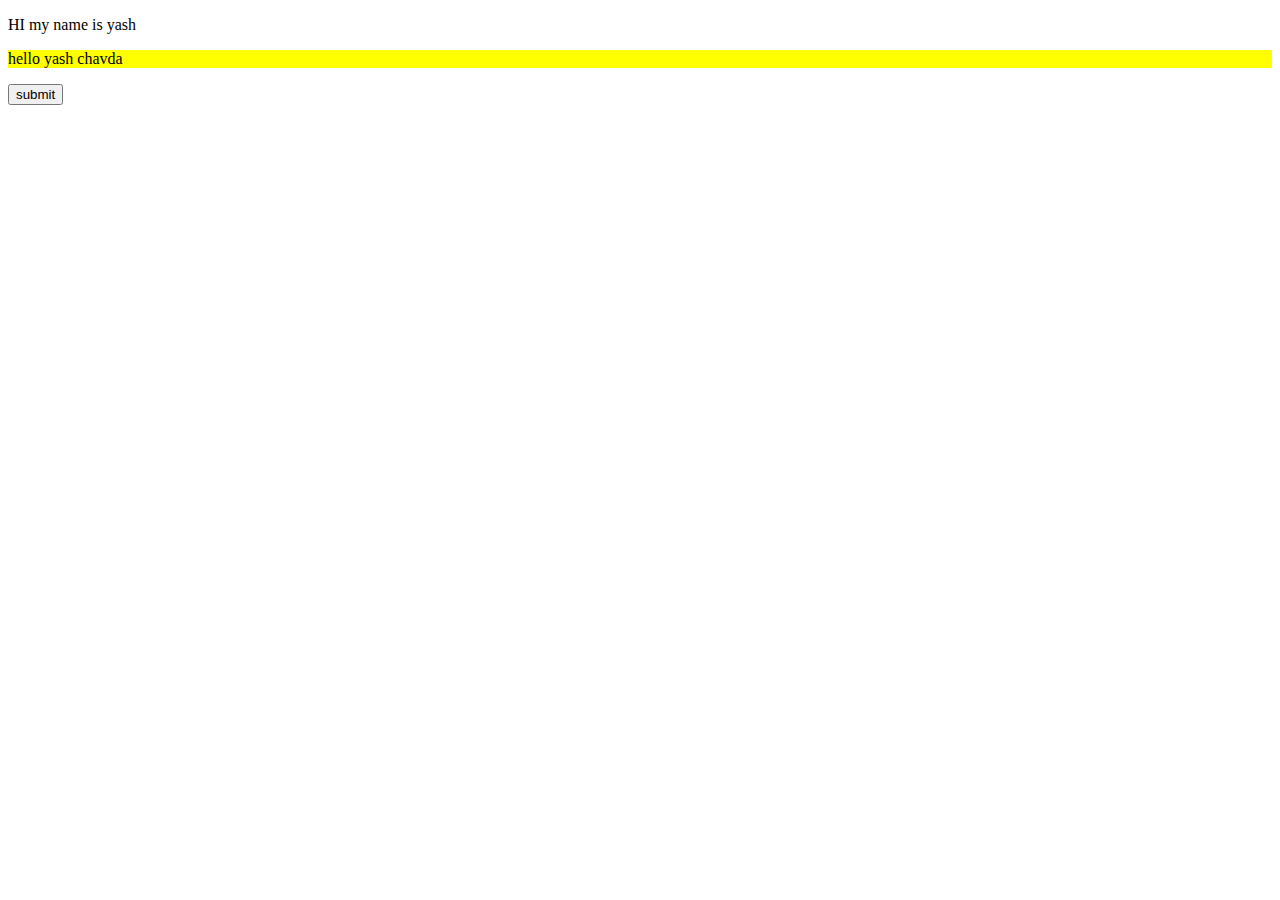
<file: exe2/index.html>
<!DOCTYPE html>
<html lang="en">
<head>
    <meta charset="UTF-8">
    <meta name="viewport" content="width=device-width, initial-scale=1.0">
    <title>exe2</title>
    <script src="https://ajax.googleapis.com/ajax/libs/jquery/3.7.1/jquery.min.js"></script>
    <script src="script.js"></script>
</head>
<body>
    <p>HI my name is yash</p>
    <p class="yash">hello yash chavda</p>
    <button class="sub">submit</button>
</body>
</html>
</file>
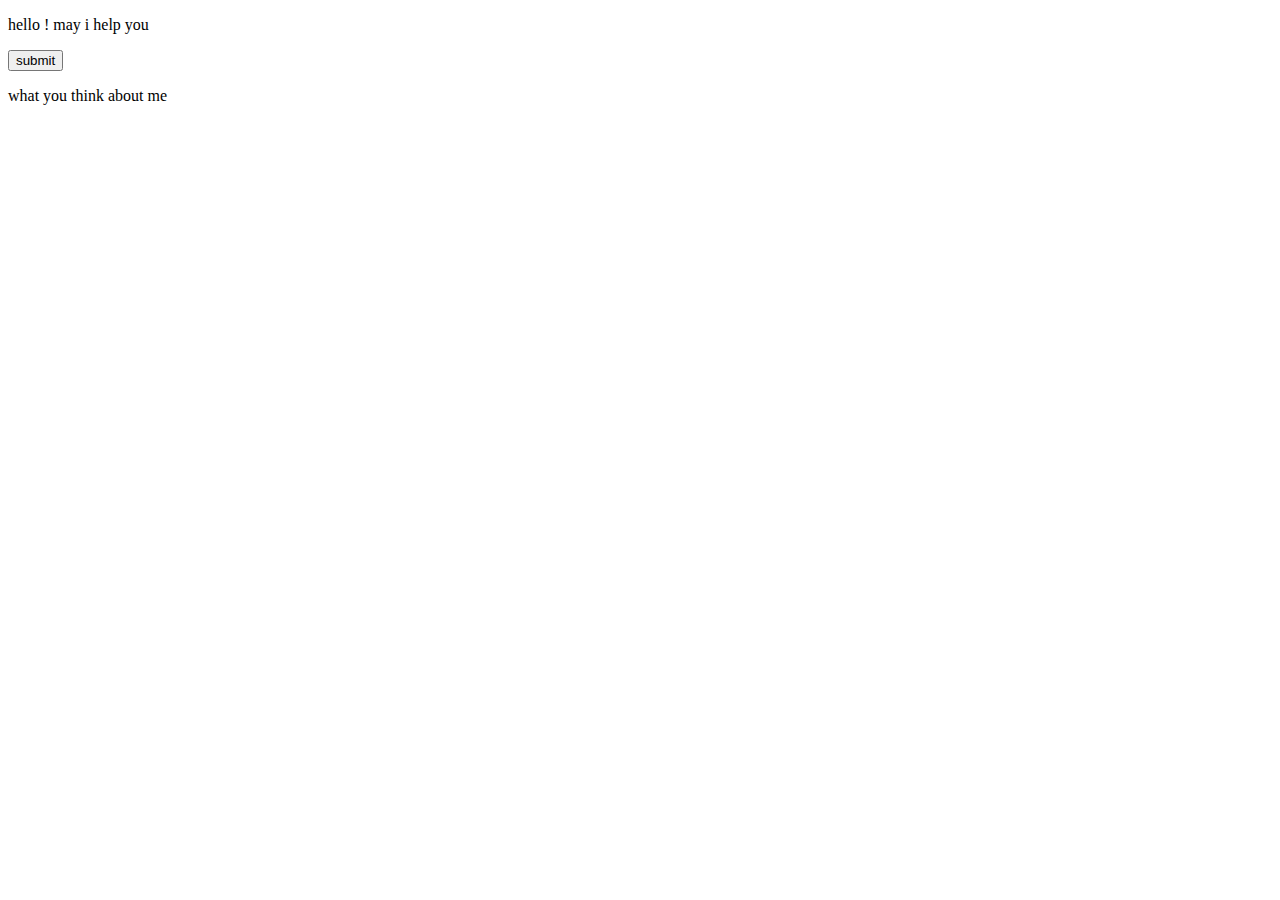
<file: exe3/index.html>
<!DOCTYPE html>
<html lang="en">
<head>
    <meta charset="UTF-8">
    <meta name="viewport" content="width=device-width, initial-scale=1.0">
    <title>exe3</title>
    <script src="https://ajax.googleapis.com/ajax/libs/jquery/3.7.1/jquery.min.js"></script>
    <script src="script.js"></script>
</head>
<body>
    <p class="one">hello ! may i help you</p>
    <button class="sub">submit  </button>
    <p class="two">what you think about me</p>
</body>
</html>
</file>
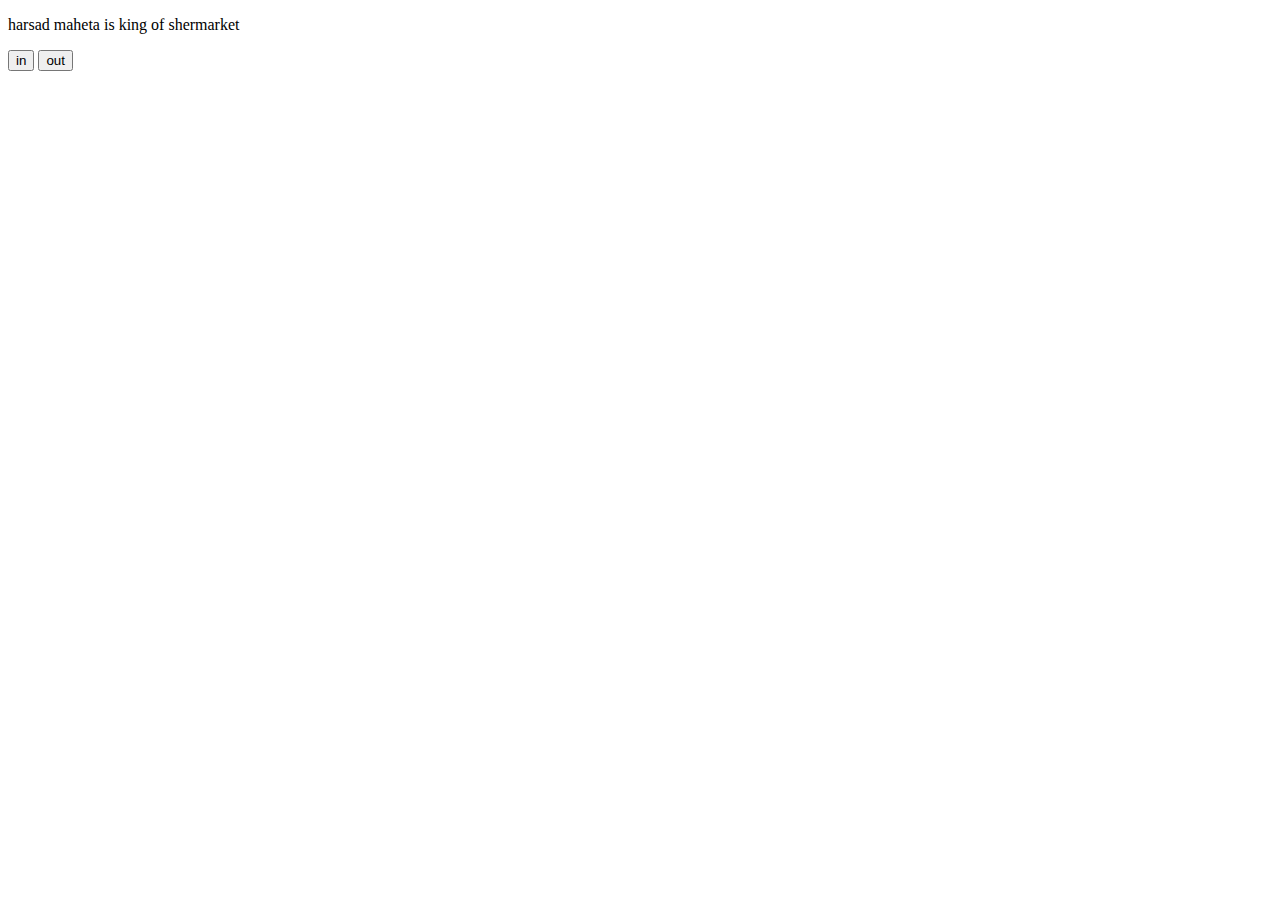
<file: exe4/index.html>
<!DOCTYPE html>
<html lang="en">
<head>
    <meta charset="UTF-8">
    <meta name="viewport" content="width=device-width, initial-scale=1.0">
    <title>exe4</title>
    <script src="https://ajax.googleapis.com/ajax/libs/jquery/3.7.1/jquery.min.js"></script>
    <script src="script.js"></script>    
</head>
<body>
    <p>harsad maheta is king of shermarket</p>
    <button class="in">in</button>
    <button class="out">out</button>
</body>
</html>
</file>
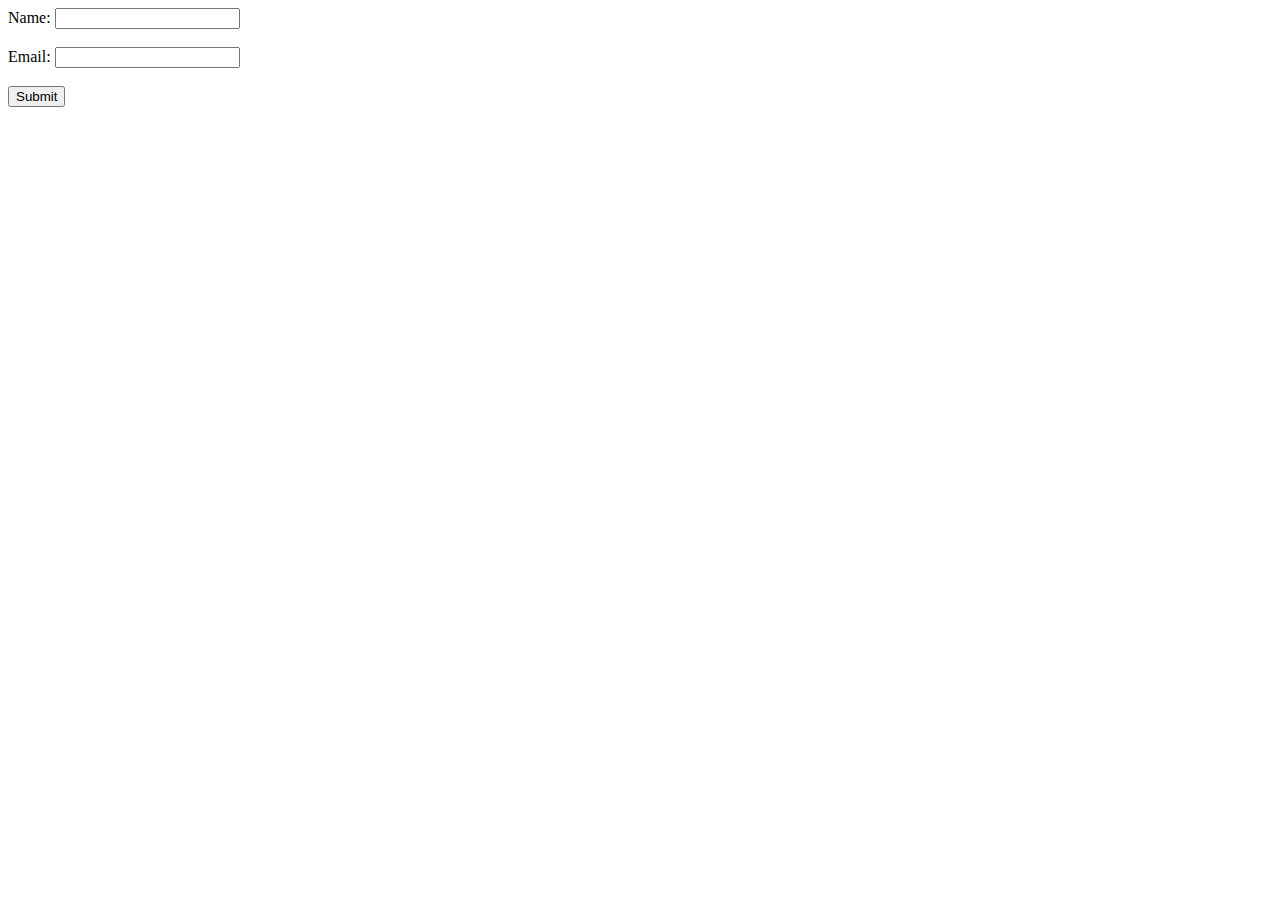
<file: exe6/index.html>
<!DOCTYPE html>
<html lang="en">
<head>
    <meta charset="UTF-8">
    <title>Form Validation with jQuery</title>
    <script src="https://ajax.googleapis.com/ajax/libs/jquery/3.5.1/jquery.min.js"></script>
    <script src="script.js"></script>
    <link rel="stylesheet" href="style.css">
</head>
<body>
    <form id="myForm">
        <label>Name:</label>
        <input type="text" id="name" name="name">
        <span class="error" id="nameError">Name is required.</span>
        <br><br>
        <label for="email">Email:</label>
        <input type="text" id="email" name="email">
        <span class="error" id="emailError">Email is required.</span>
        <br><br>
        <input type="submit" value="Submit">
    </form>   
</body>
</html>
</file>
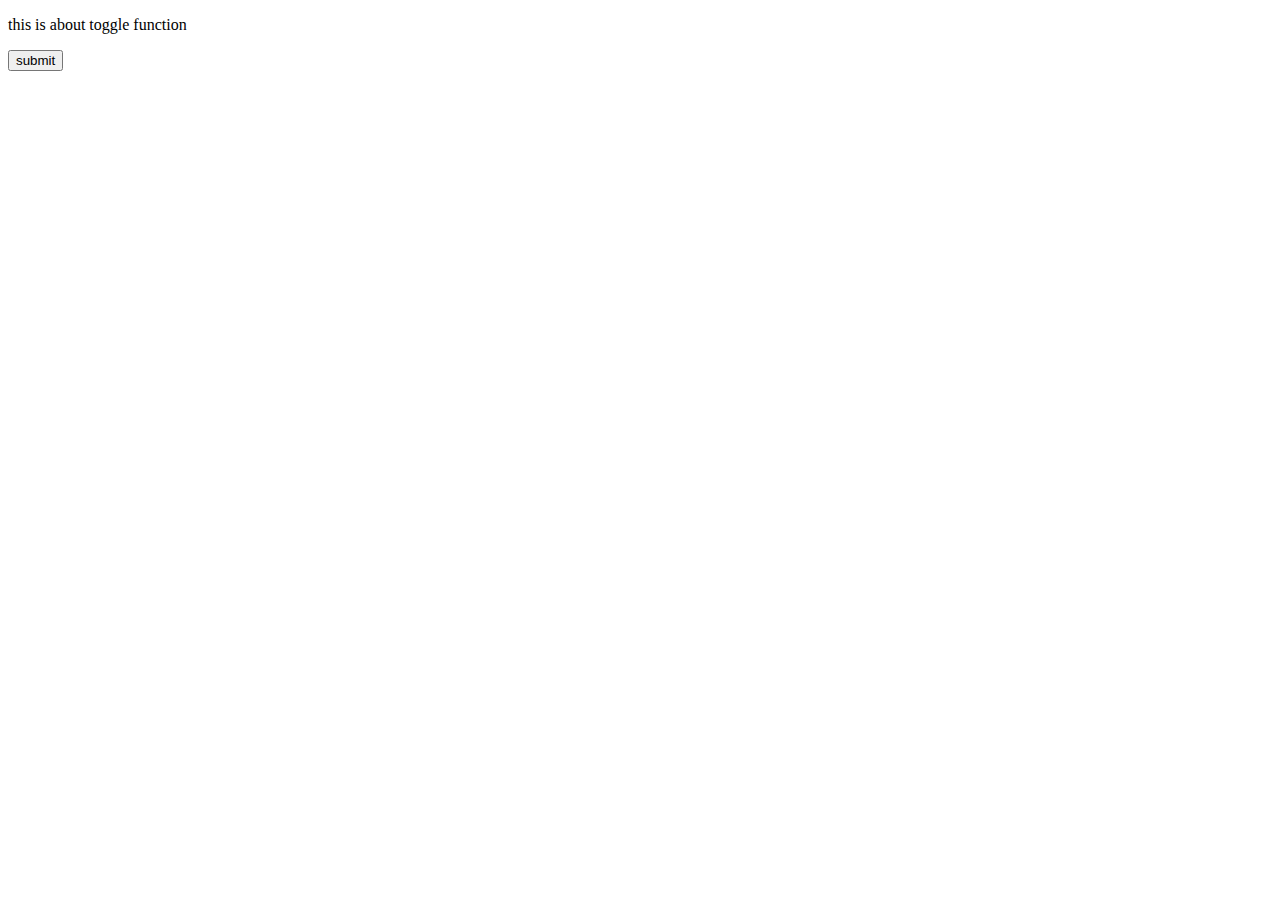
<file: exe8.1/index.html>
<!DOCTYPE html>
<html lang="en">
<head>
    <meta charset="UTF-8">
    <meta name="viewport" content="width=device-width, initial-scale=1.0">
    <title>Document</title>
   
    <script src="https://ajax.googleapis.com/ajax/libs/jquery/3.7.1/jquery.min.js"></script>
    <script src="script.js"></script>
   
</head>
<body>
    <p>this is about toggle function</p>
    <button class="submi">submit</button>
</body>
</html>
</file>
<file: exe6/style.css>
.error {
        color: red;
        display: none;
        }
</file>
